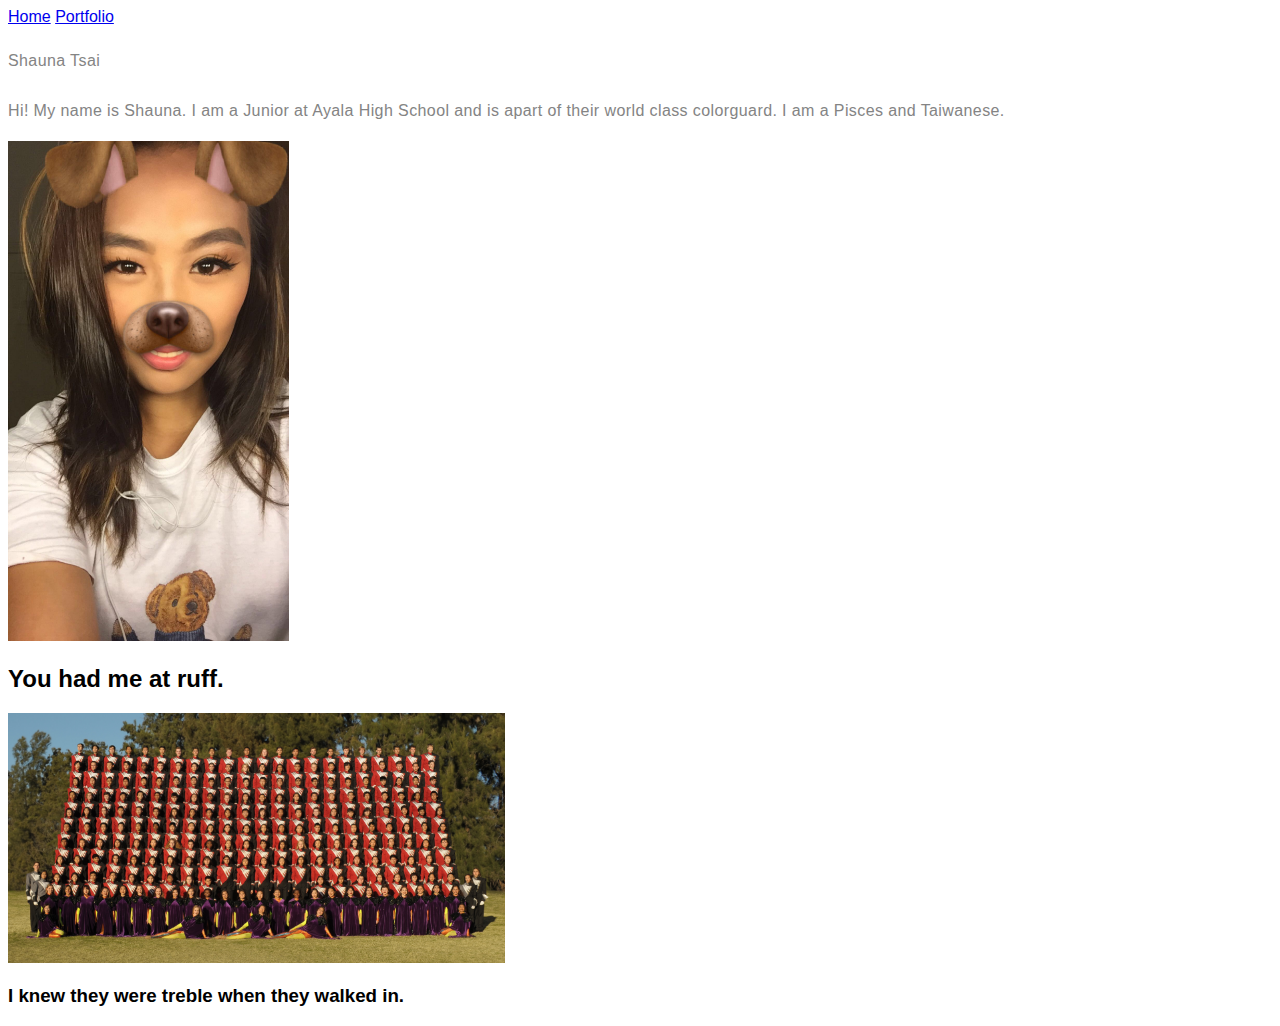
<file: index.html>
<!doctype html>
<html lang="en">
<!-- The tags below specify the meta (browser data) and page title -->
  <head>
    <link href="style.css" rel="stylesheet" type="text/css">
	<meta charset="utf-8">
    <title>Home</title>
  </head>
<!-- The tags below are what is displayed on the actual page -->
  <body>
  <style>
	</style>
    <a href="index.html">Home</a>
    <a href="portfolio/portfolio.html">Portfolio</a>
	<h1><p class="solid"> Shauna Tsai </p></h1>
	<p> Hi! My name is Shauna. I am a Junior at Ayala High School and is apart of their world class colorguard. I am a Pisces and Taiwanese. </p>
	<img src="images/dogfilter.jpg" height="500">
	<h2>You had me at ruff.</h2>
	<img src="images/home.jpg" height="250"> </p>
	<h3>I knew they were treble when they walked in.</h3>
  </body>
</html>
</file>
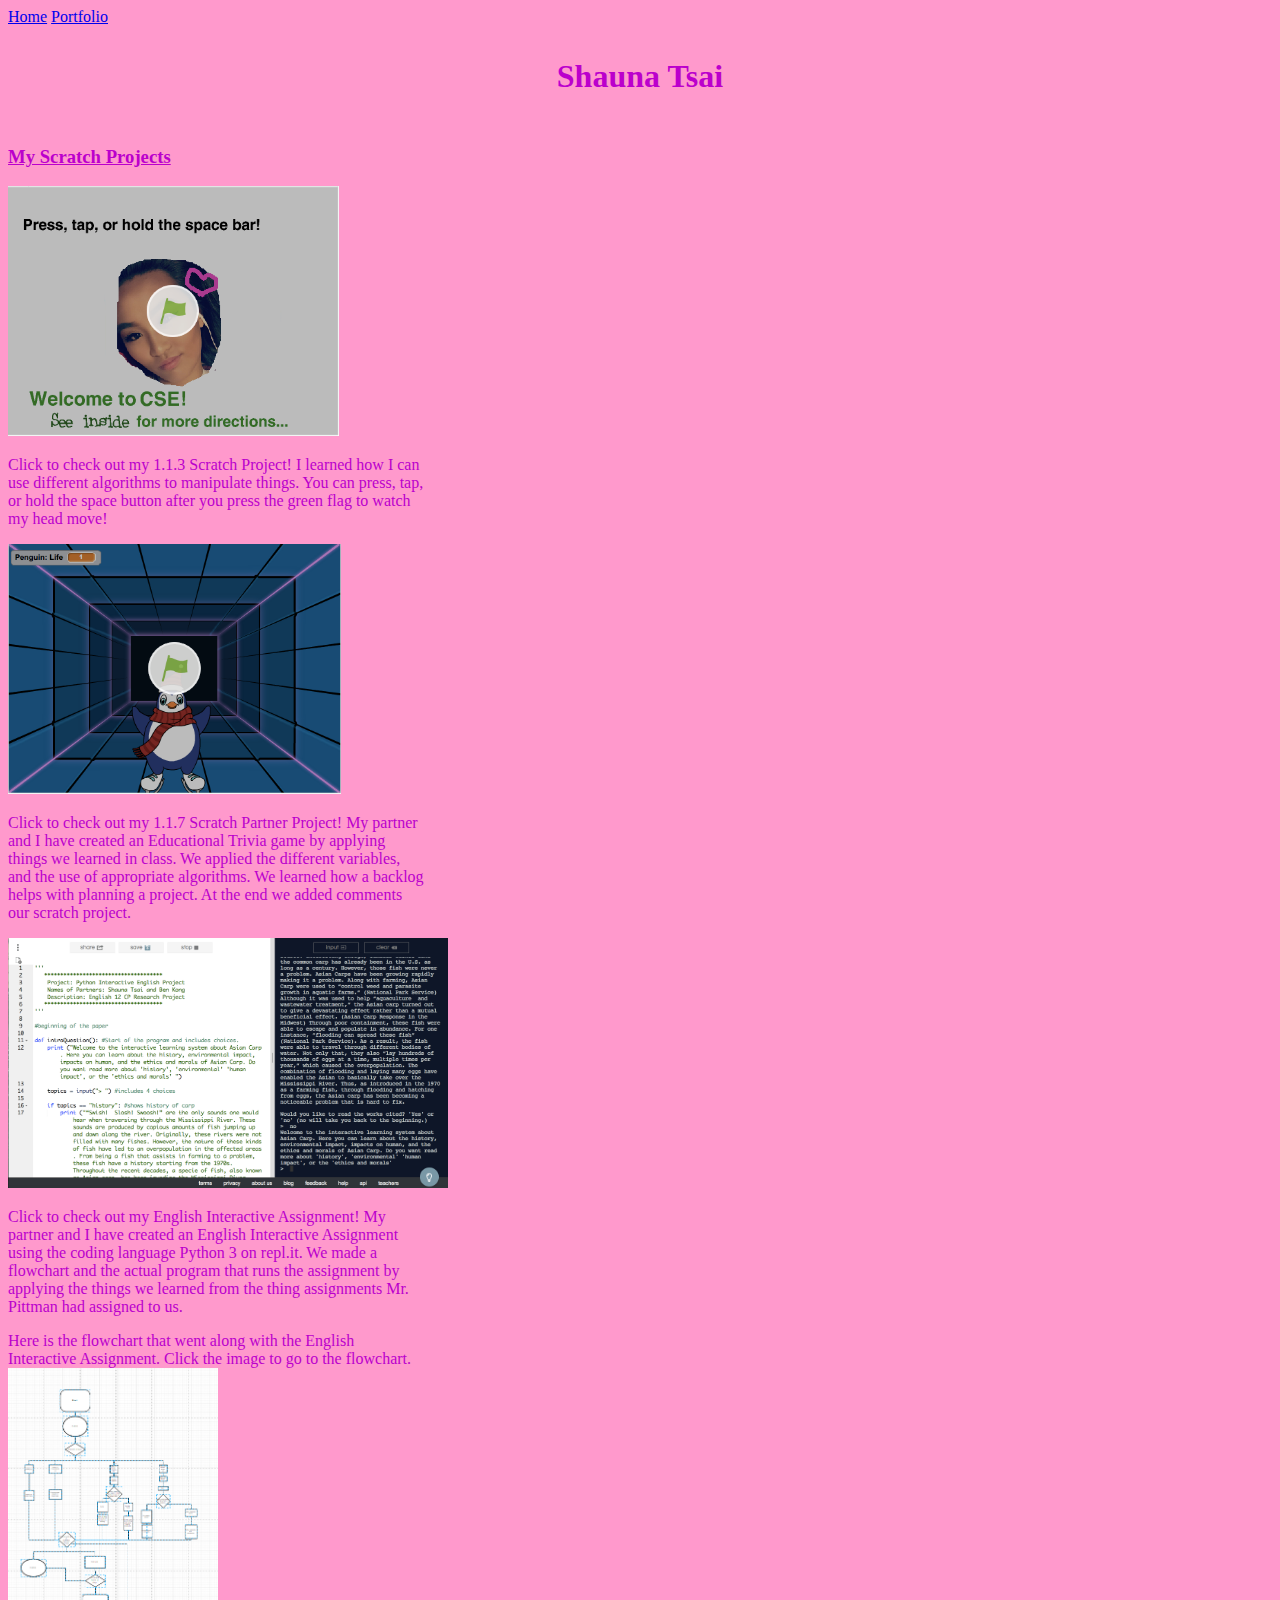
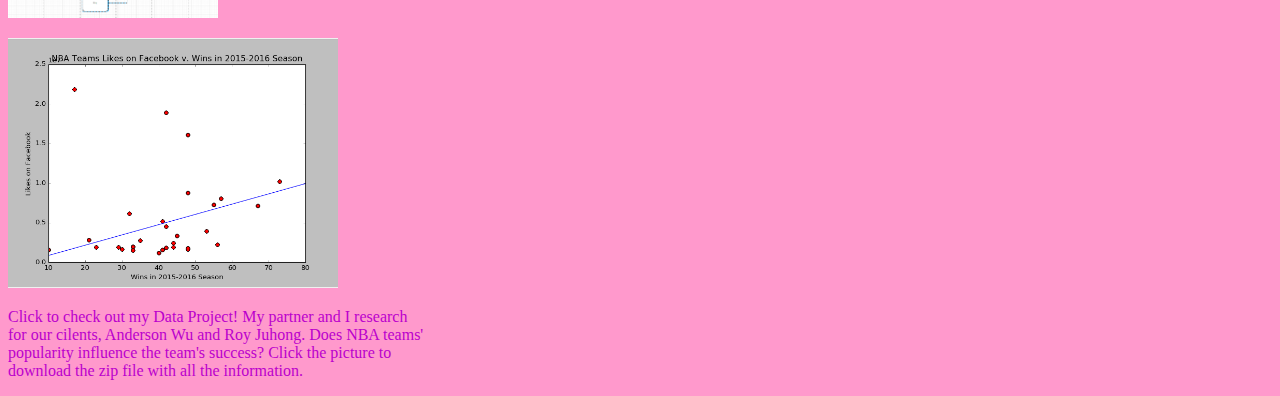
<file: portfolio.html>
<!doctype html>
<html lang="en">
<!-- The tags below specify the meta (browser data) and page title -->
  <head>
    <link href="../index.css" rel="stylesheet" type="text/css">
	<meta charset="utf-8">
    <title>portfolio</title>
  </head>
  <body>
	<style>
	</style>
    <a href="../index.html">Home</a>
    <a href="portfolio.html">Portfolio</a>
	<h1><p class="solid"> Shauna Tsai </p></h1>
	<div class="column-left">
	<u><h3>My Scratch Projects</h3></u>
	<a href="https://scratch.mit.edu/projects/118976947/"><img src="portfolio/images/scratch.jpg" height="250"></a>
	<p> Click to check out my 1.1.3 Scratch Project! I learned how I can use different algorithms to manipulate things. You can press, tap, or hold the space button after you press the green flag to watch my head move! </p>
	<a href="https://scratch.mit.edu/projects/120103004/"><img src="portfolio/images/educationaltrivia.jpg" height="250"></a>
	<p> Click to check out my 1.1.7 Scratch Partner Project! My partner and I have created an Educational Trivia game by applying things we learned in class. We
	applied the different variables, and the use of appropriate algorithms. We learned how a backlog helps with planning a project. At the end we added comments 
	our scratch project. <p/>
	<a href="https://repl.it/DeBC/37"><img src="portfolio/images/englishinteractive.jpg" height="250"></a>
	<p> Click to check out my English Interactive Assignment! My partner and I have created an English Interactive 
	Assignment using the coding language Python 3 on repl.it. We made a flowchart and the actual program that
	runs the assignment by applying the things we learned from the thing assignments Mr. Pittman had assigned to us. <p/>
	<p>Here is the flowchart that went along with the English Interactive Assignment. Click the image to go to the flowchart. <a href= "https://drive.google.com/file/d/0B9mn3x9G7G65bmdGMUtLVlZkVms/view?usp=sharing"><img src="portfolio/images/flowchart.jpg" height="250"></p>
   </body>
  <a href="portfolio/dataproject.zip"><img src= "images/dataproject.jpg" height="250"></a>
  <p> Click to check out my Data Project! My partner and I research for our cilents, Anderson Wu and Roy Juhong. 
  Does NBA teams' popularity influence the team's success? Click the picture to download the zip file with all the information.</p>
</file>
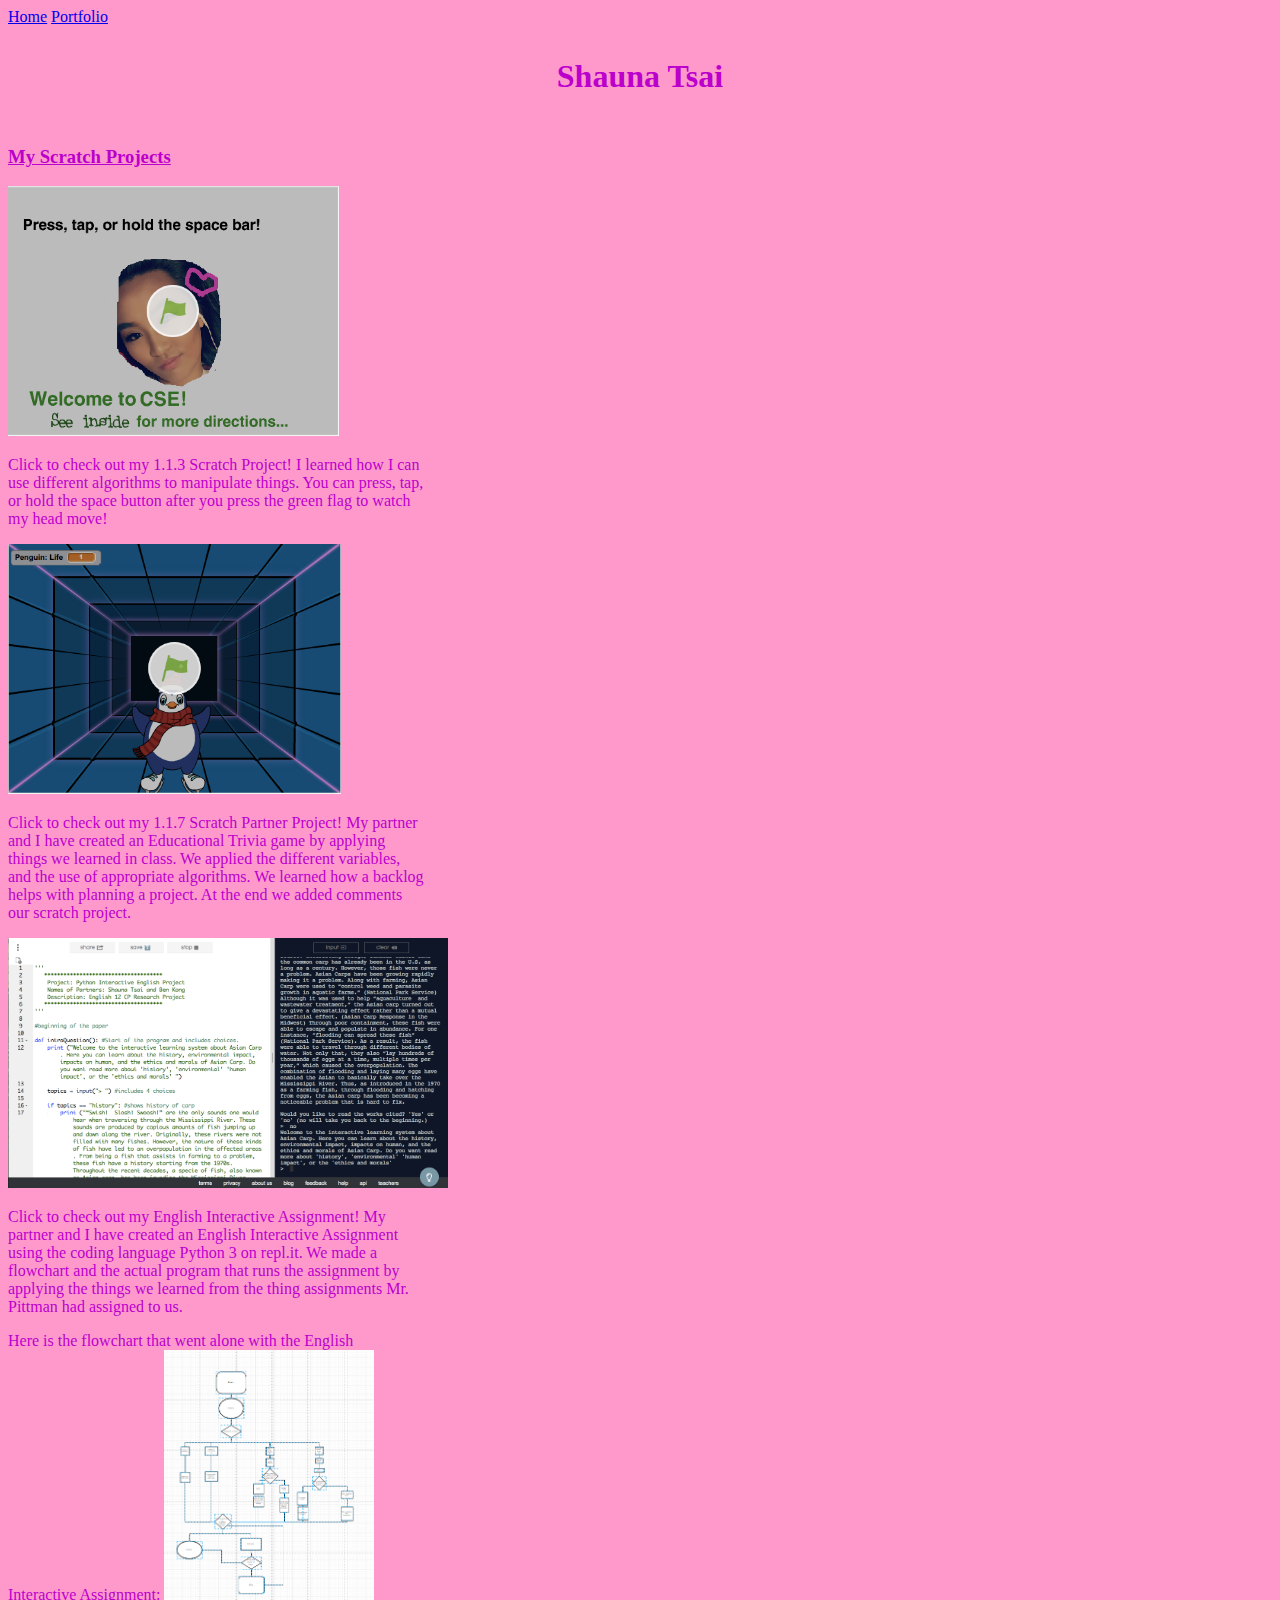
<file: portfolio/portfolio.html>
<!doctype html>
<html lang="en">
<!-- The tags below specify the meta (browser data) and page title -->
  <head>
    <link href="../index.css" rel="stylesheet" type="text/css">
	<meta charset="utf-8">
    <title>portfolio</title>
  </head>
  <body>
	<style>
	</style>
    <a href="../index.html">Home</a>
    <a href="portfolio.html">Portfolio</a>
	<h1><p class="solid"> Shauna Tsai </p></h1>
	<div class="column-left">
	<u><h3>My Scratch Projects</h3></u>
	<a href="https://scratch.mit.edu/projects/118976947/"><img src="images/scratch.jpg" height="250"></a>
	<p> Click to check out my 1.1.3 Scratch Project! I learned how I can use different algorithms to manipulate things. You can press, tap, or hold the space button after you press the green flag to watch my head move! </p>
	<a href="https://scratch.mit.edu/projects/120103004/"><img src="images/educationaltrivia.jpg" height="250"></a>
	<p> Click to check out my 1.1.7 Scratch Partner Project! My partner and I have created an Educational Trivia game by applying things we learned in class. We
	applied the different variables, and the use of appropriate algorithms. We learned how a backlog helps with planning a project. At the end we added comments 
	our scratch project. <p/>
	<a href="https://repl.it/DeBC/37"><img src="images/englishinteractive.jpg" height="250"></a>
	<p> Click to check out my English Interactive Assignment! My partner and I have created an English Interactive 
	Assignment using the coding language Python 3 on repl.it. We made a flowchart and the actual program that
	runs the assignment by applying the things we learned from the thing assignments Mr. Pittman had assigned to us. <p/>
	<p>Here is the flowchart that went alone with the English Interactive Assignment: <a href= "https://drive.google.com/file/d/0B9mn3x9G7G65bmdGMUtLVlZkVms/view?usp=sharing"><img src="images/flowchart.jpg" height="250"></p>
   </body>
</file>
<file: style.css>
/*

Template 2076 Zentro

http://www.tooplate.com/view/2076-zentro

*/

body
	{
		background: #ffffff;
    font-family: 'Roboto', sans-serif;
    font-weight: 400;
    position: relative;
	}

.heading {
  font-size: 22px;
  font-weight: 500;
}

.subheading {
  font-size: 16px;
  padding-bottom: 60px;
}

p {
  color: #848484;
  font-weight: 400;
  font-size: 16px;
  letter-spacing: 0.4px;
  line-height: 28px;
}

hr {
	border-top: 2px solid #828282;
	width: 120px;
}

#menu, #gallery, #team {
	padding-top: 100px;
	padding-bottom: 100px;
}
#menu, #contact {
  background: #f0f0f0;
}

.parallax-section {
  background-attachment: fixed !important;
  background-size: cover !important;
}

/* preloader section */
.preloader  {
        position: fixed;
        top: 0;
        left: 0;
        width: 100%;
        height: 100%;
        z-index: 99999;
        display: -webkit-flex;
        display: -ms-flexbox;
        display: flex;
        -webkit-flex-flow: row nowrap;
            -ms-flex-flow: row nowrap;
                flex-flow: row nowrap;
        -webkit-justify-content: center;
            -ms-flex-pack: center;
                justify-content: center;
        -webkit-align-items: center;
            -ms-flex-align: center;
                align-items: center;
        background: none repeat scroll 0 0 #fff;
    }
.sk-spinner-pulse {
  width: 40px;
  height: 40px;
  background-color: #F6D76B;
  border-radius: 100%;
  -webkit-animation: sk-pulseScaleOut 1s infinite ease-in-out;
          animation: sk-pulseScaleOut 1s infinite ease-in-out; }

@-webkit-keyframes sk-pulseScaleOut {
  0% {
    -webkit-transform: scale(0);
            transform: scale(0); }
  100% {
    -webkit-transform: scale(1);
            transform: scale(1);
    opacity: 0; } }

@keyframes sk-pulseScaleOut {
  0% {
    -webkit-transform: scale(0);
            transform: scale(0); }
  100% {
    -webkit-transform: scale(1);
            transform: scale(1);
    opacity: 0; } }


/* start navigation */
.navbar-default {
  background: #ffffff;
  box-shadow: 0px 2px 8px 0px rgba(50, 50, 50, 0.04);
  border: none;
  margin-bottom: 0;
}
.navbar-brand, .navbar-nav li a {
  line-height: 28px;
}
.navbar-default .navbar-brand  {
  color: #5C5C5C;
  font-size: 22px;
  font-weight: bold;
  letter-spacing: 2px;
}
.navbar-default .navbar-nav li a {
  font-size: 12px;
  letter-spacing: 1px;
}

/* home section */
#home {
  background: url('../images/home-bg.jpg') 50% 0 repeat-y fixed;
  -webkit-background-size: cover;
  background-size: cover;
  background-position: center;
  color: #ffffff;
  display: -webkit-box;
  display: -webkit-flex;
  display: -ms-flexbox;
  display: flex;
  -webkit-box-align: center;
  -webkit-align-items: center;
      -ms-flex-align: center;
          align-items: center;
  height: 100vh;
  text-align: center;
}
#home h1 {
  font-size: 20px;
  letter-spacing: 8px;
  font-style: normal;
  padding-top: 10px;
}
#home .btn {
  background: transparent;
  border-radius: 0;
  border: 3px solid #ffffff;
  color: #ffffff;
  font-weight: bold;
  letter-spacing: 2px;
  padding: 16px 42px;
  margin-top: 40px;
  transition: all 0.4s ease-in-out;
}
#home .btn:hover {
  background: #ffffff;
  color: #202020;
}

/* team section */
#team {
  text-align: center;
}
#team h3 {
  font-size: 18px;
  line-height: 4px;
}
#team h4 {
  color: #5C5C5C;
  padding-top: 24px;
}
#team .col-md-4 {
 padding-top: 42px;
}

/* menu section */
#menu h4 {
	line-height: 1.5;
}
#menu .col-md-8 {
  padding-bottom: 42px;
}
#menu .col-md-6 {
  padding-bottom: 18px;
}
#menu span {
  color: #5C5C5C;
}

/* gallery section */
#gallery {
  padding-top: 80px;
  padding-bottom: 80px;
}
#gallery .col-md-4 {
  padding-top: 52px;
}
#gallery img {
  width: 100%;
  padding-bottom: 18px;
}
#gallery .col-md-4 div {
  position: relative;
  bottom: 18px;
  padding-bottom: 12px;
}
#gallery h3 {
  font-size: 18px;
  line-height: 8px;
}

/* contact section */
#contact {
  padding-top: 80px;
  padding-bottom: 100px;
}
#contact .col-md-8 {
  margin-bottom: 32px;
}
#contact .form-control {
  background: #ffffff;
  border: none;
  border-radius: 0;
  box-shadow: none;
  margin-top: 10px;
  margin-bottom: 10px;
  transition: all 0.4s ease-in-out;
}
#contact .form-control:focus {
  border-color: #f9f9f9;
}
#contact input {
  height: 48px;
}
#contact input[type="submit"] {
  background: transparent;
  border: 2px solid #999;
  border-radius: 10px;
  letter-spacing: 2px;
  margin-top: 12px;
  height: 50px;
}
#contact input[type="submit"]:hover {
  background: #999;
  color: #ffffff;
}

/* footer section */
footer {
  background: url('../images/footer-bg.jpg') 50% 0 repeat-y fixed;
  -webkit-background-size: cover;
  background-size: cover;
  background-position: center;
  color: #ffffff;
  padding-top: 80px;
  padding-bottom: 80px;
}
footer h2 {
  padding-bottom: 14px;
}
footer h3 {
  padding-top: 8px;
}
footer p {
  color: #ffffff;
}
footer span {
  font-weight: bold;
  padding-left: 24px;
}
footer .ph, footer .address {
  padding-top: 12px;
  padding-bottom: 12px;
}
footer .fa {
  font-size: 12px;
  padding-right: 10px;
}

/* social icon */
.social-icon {
  padding: 0;
}
.social-icon li {
  list-style: none;
  display: inline-block;
  padding: 0;
}
.social-icon li a {
  background: #f0f0f0;
  border-radius: 50%;
  color: #5C5C5C;
  font-size: 16px;
  width: 48px;
  height: 48px;
  line-height: 48px;
  text-align: center;
  text-decoration: none;
  transition: all 0.4s ease-in-out;
  margin-top: 12px;
  margin-right: 16px;
  top: 0;
  position: relative;
  padding: 0;
}
.social-icon li a:hover {
  background: #F6D76B;
  top: 5px;
}

/* copyright section */
#copyright {
  background: #343434;
  color: #ffffff;
  padding-top: 80px;
  padding-bottom: 80px;
  text-align: center;
}
#copyright p {
  color: #ffffff;
}
#copyright a {
  color: #ffffff;
}
#copyright a:hover {
  color: #FF0;
}
</file>
<file: index.css>
body{
    font-family: "Haettenschweiler", "Palatino Linotype", fantasy;
    color: #bb00cc;
	background-color: #FF99CC;
}

h1 {
    text-align: center;
}

.column-left{ 
	float: left; width: 33%; 
}

.column-right{
	float: right; width: 33%; 
}

.column-center{
	display: inline-block; width: 33%; 
	
}
</file>
